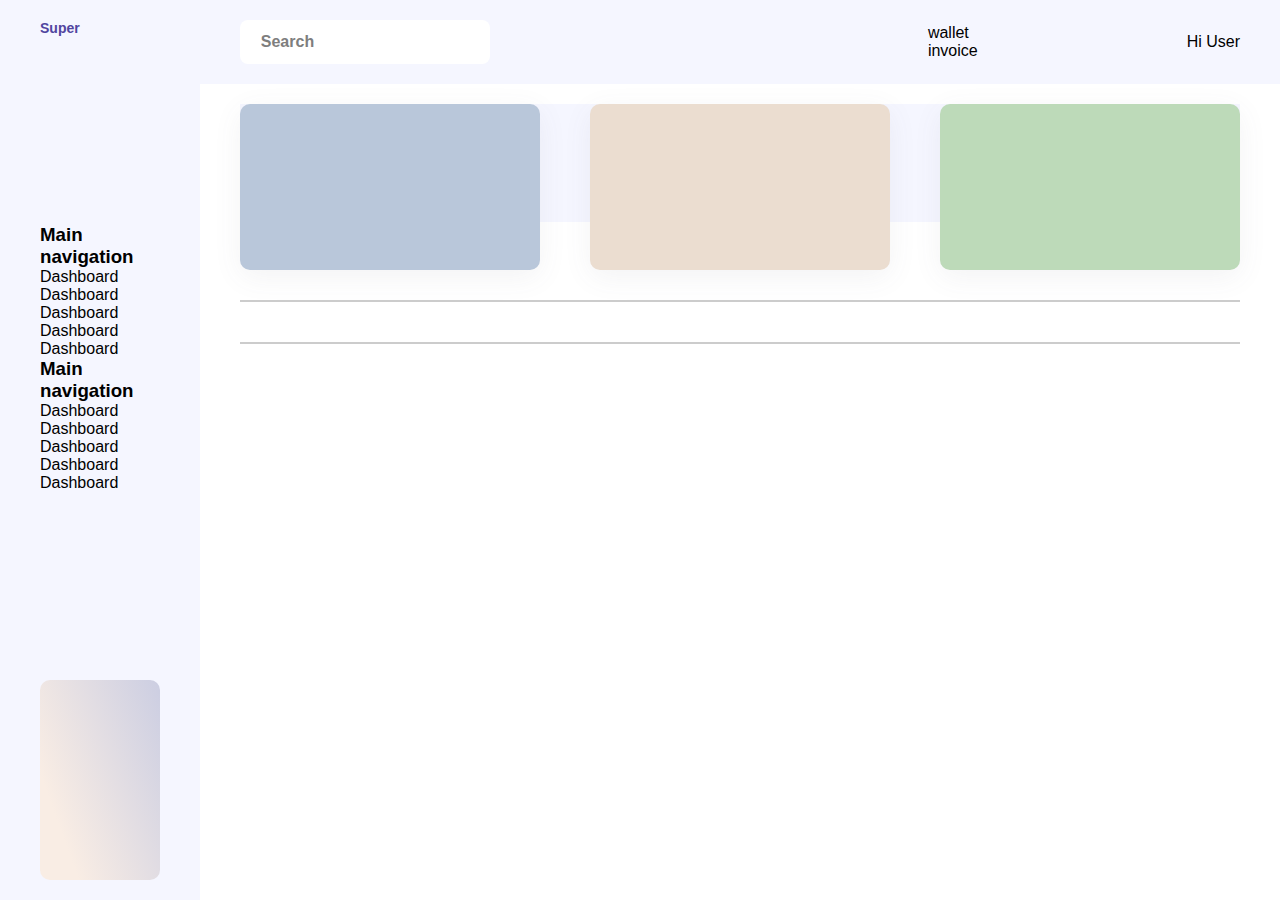
<file: FE_lesson_1__06.09.2022.html>
<!DOCTYPE html>
<html lang="en">
<head>
    <meta charset="UTF-8">
    <meta http-equiv="X-UA-Compatible" content="IE=edge">
    <meta name="viewport" content="width=device-width, initial-scale=1.0">
    <title>Document</title>
    <link rel="stylesheet" href="./lesson1.css">
    <link rel="stylesheet" href="https://maxst.icons8.com/vue-static/landings/line-awesome/line-awesome/1.3.0/css/line-awesome.min.css">
</head>


<body>

    <div class="wrapper">

        <aside class="aside container container--grayborder-r">
            
            <header class="aside__header">
                <h2 class="aside__title">
                    Super
                </h2>
            </header>

            <menu class="aside__menu">
                
                <nav class="vernav">
                    <h3 class="vernav__title">
                        Main navigation
                    </h3>
                    <ul class="vernav__list">
                        <li class="vernav__item">
                            <a class="nverav__link" href="#">
                                <i class="las la-cubes"></i>
                                <span class="vernav__span">Dashboard</span>
                            </a>
                            <a href="#" class="vernav__arrow">
                                <i class="las la-angle-right"></i>
                            </a>
                        </li>
                        <li class="vernav__item">
                            <a class="nverav__link" href="#">
                                <i class="las la-cubes"></i>
                                <span class="vernav__span">Dashboard</span>
                            </a>
                            <a href="#" class="vernav__arrow">
                                <i class="las la-angle-right"></i>
                            </a>
                        </li>
                        <li class="vernav__item">
                            <a class="nverav__link" href="#">
                                <i class="las la-cubes"></i>
                                <span class="vernav__span">Dashboard</span>
                            </a>
                            <a href="#" class="vernav__arrow">
                                <i class="las la-angle-right"></i>
                            </a>
                        </li>
                        <li class="vernav__item">
                            <a class="nverav__link" href="#">
                                <i class="las la-cubes"></i>
                                <span class="vernav__span">Dashboard</span>
                            </a>
                            <a href="#" class="vernav__arrow">
                                <i class="las la-angle-right"></i>
                            </a>
                        </li>
                        <li class="vernav__item">
                            <a class="nverav__link" href="#">
                                <i class="las la-cubes"></i>
                                <span class="vernav__span">Dashboard</span>
                            </a>
                        </li>
                    </ul>
                </nav>

                <nav class="vernav">
                    <h3 class="vernav__title">
                        Main navigation
                    </h3>
                    <ul class="vernav__list">
                        <li class="vernav__item">
                            <a class="nverav__link" href="#">
                                <i class="las la-cubes"></i>
                                <span class="vernav__span">Dashboard</span>
                            </a>
                            <a href="#" class="vernav__arrow">
                                <i class="las la-angle-right"></i>
                            </a>
                        </li>
                        <li class="vernav__item">
                            <a class="nverav__link" href="#">
                                <i class="las la-cubes"></i>
                                <span class="vernav__span">Dashboard</span>
                            </a>
                            <a href="#" class="vernav__arrow">
                                <i class="las la-angle-right"></i>
                            </a>
                        </li>
                        <li class="vernav__item">
                            <a class="nverav__link" href="#">
                                <i class="las la-cubes"></i>
                                <span class="vernav__span">Dashboard</span>
                            </a>
                            <a href="#" class="vernav__arrow">
                                <i class="las la-angle-right"></i>
                            </a>
                        </li>
                        <li class="vernav__item">
                            <a class="nverav__link" href="#">
                                <i class="las la-cubes"></i>
                                <span class="vernav__span">Dashboard</span>
                            </a>
                            <a href="#" class="vernav__arrow">
                                <i class="las la-angle-right"></i>
                            </a>
                        </li>
                        <li class="vernav__item">
                            <a class="nverav__link" href="#">
                                <i class="las la-cubes"></i>
                                <span class="vernav__span">Dashboard</span>
                            </a>
                        </li>
                    </ul>
                </nav>
                
            </menu>

            <div class="aside__help">

            </div>

        </aside>

        <main class="main">
            
            <header class="main__header container header--grayborder-b">
                
                <div class="main__search">
                    <input type="text" placeholder="Search">
                </div>

                <div class="main__icons">
                    <i class="las la-chevron-circle-left"></i>
                    <i class="las la-radiation-alt"></i>
                    <i class="las la-ellipsis-v"></i>
                </div>

                <menu class="main__menu">
                    <nav class="hornav">
                        <ul class="hornav__list">
                            <li class="hornav__itom">
                                <a href="#" class="hornav__link">
                                    wallet
                                </a>
                            </li>
                            <li class="hornav__itom">
                                <a href="#" class="hornav__link">
                                    invoice
                                </a>
                            </li>
                        </ul>
                    </nav>
                </menu>

                <div class="main__user user">
                    <div class="user__name">
                        Hi User
                    </div>
                    <div class="user__avatar">

                    </div>
                </div>

            </header>

            <article class="article container">
                <div class="bankcards">
                    <div class="bankcards__card col-blue"></div>
                    <div class="bankcards__card col-yellow"></div>
                    <div class="bankcards__card col-green"></div>
                </div>

                <div class="transactions  transactions--borders">
                    <div class="transactions__graphik">

                    </div>
                    <div class="transactions__graphik">
                        
                    </div>
                    <div class="transactions__graphik">
                        
                    </div>
                </div>
            </article>
        
        </main>

    </div>
    
</body>


</html>
</file>
<file: lesson1.css>
*{
    margin: 0;
    padding: 0;
    list-style: none;
    text-decoration: none;
    color: inherit;
    box-sizing: border-box;
    font-family: 'Arimo', sans-serif;
    --bgSecondary: hsl(233, 100%, 98%);
    --textcolor-violet: #51459f;
    --textcolor-gray: #7e7e7e;
    --textcolor-granit: #1a1a1a;
    --textcolor-white: #fff;
    --textcolor-orange: #fb896b;
    --textcolor-turquoise: #18dfbe;
}
body, html{
    height: 100%;
}



.container{
    padding: 20px 40px;
}

.container-20{
    padding: 20px;
}


.header{
    min-height: 50px;
}









.burger{
    display: none;
}


/* aside */

aside{
    width: 200px;
    background-color: var(--bgSecondary);
    position: fixed;
    left: 0;
    top: 0;
    height: 100vh;
}
.aside{
    display: flex;
    flex-direction: column;
    justify-content: space-between;
}
.aside__header{
    display: flex;
    align-items: center;
    color: var(--textcolor-violet);
}
.aside__icon{
    font-size: 1.6rem;
    margin-right: 10px;
}
.aside__title{
    font-size: 14px;
}

.nav__title{
    font-size: 12px;
    margin-bottom: 20px;
    color: var(--textcolor-granit);
    text-transform: capitalize;
}
.nav__item{
    display: flex;
    justify-content: space-between;
    align-items: center;
    padding: 10px 5px;
}
.nav__item:hover{
    background-color: rgba(255, 255, 255, 0.726);
}
.nav__link{
    display: flex;
    align-items: center;
}
.nav__link i{
    color: var(--textcolor-violet);
    font-size: 20px;
    margin-right: 10px;
}
.nav__text{
    font-size: 12px;
    font-weight: bold;
    color: var(--textcolor-gray);
    text-transform: capitalize;
}
.nav__arrow{
    border: none;
    outline: none;
    background: none;
    font-size: 10px;
}
.nav-rotate{
    transform: rotateZ(135deg);
}


.aside__help{
    background: linear-gradient(70deg , #f9ede4 20% , #cccee2 100%) ;
    width: 100%;
    height: 200px;
    flex-shrink: 0;
    border-radius: 10px;
    position: relative;
}
.help{
    display: flex;
    flex-direction: column;
    align-items: center;
    justify-content: flex-end;
    padding: 20px;
    text-align: center;
}
.help__question{
    background-color: #fff;
    width: 50px;
    height: 50px;
    border-radius: 50%;
    position: absolute;
    left: calc(50% - 25px);
    top: -20px;
    display: flex;
    justify-content: center;
    align-items: center;
    box-shadow: 0 10px 20px -10px #00000046
    ,0 15px 20px -10px #00000030
    ,0 20px 20px -11px #00000030
    ,0 20px 30px -15px #00000030
    ,0 25px 30px -15px #00000030
    ,0 30px 30px -15px #00000030
    ,0 35px 30px -15px #00000023
    ,0 40px 30px -15px #00000020 ;
}
.help__icon{
    background-color: var(--textcolor-orange);
    width: 25px;
    height: 25px;
    border-radius: 50%;
    color: var(--textcolor-white);
    font-weight: bold;
    display: flex;
    justify-content: center;
    align-items: center;
}
.help__title{
    font-size: 14px;
    margin-bottom: 15px;
}
.help__desc{
    font-size: 12px;
    color: var(--textcolor-gray);
    margin-bottom: 15px;
}
.help__button{
    width: 100%;
    border: none;
    background-color: #fff;
    line-height: 35px;
    border-radius: 5px;
    font-weight: bold;
    font-size: 10px;
    text-transform: capitalize;
}

























/* main */

       
main{
    /* width: calc(100% - 200px); */
    margin-left: 200px;
}

             /* header  */  
.main__header{
    display: flex;
    align-items: center;
    justify-content: space-between;
    background-color: var(--bgSecondary);
}
.main__search{
    width: 25%;
    background-color: #fff;
    display: flex;
    padding-left: .5rem;
    align-items: center;
    border-radius: 8px;
}
.main__search i{
   font-size: 1.5rem;
   color: var(--textcolor-gray);
}
.main__search input{
    background-color: transparent;
    border: none;
    outline: none;
    font-size: 1rem;
    padding: 0.8rem;
}
.main__search input::placeholder{
    font-weight: 800;
    color: var(--textcolor-gray);
}
.main-icon{
    background: none;
    border: none;
    font-size: 1.3rem;
    cursor: pointer;
}
.main__icons>:not(:last-child){
    margin-right: 10px;
}
.main-icon:hover{
    color: #4c39c7;
}

.links *:not(:last-child){
    margin-right: 2rem;
}
.link{
    color: var(--textcolor-gray);
    font-size: 14px;
}
.user{
    display: flex;
    align-items: center;
    justify-content: space-between;
}
.user__greetings{
    margin-right: 1rem;
    font-size: 14px;
    color: var(--textcolor-granit);
}
.avatar{
    width: 35px;
    height: 35px;
    flex-shrink: 0;
    background-color: orange;
    border-radius: 7px;
    box-shadow: rgba(149, 157, 165, 0.2) 0px 8px 24px;
    overflow: hidden;
}
.avatar__img{
    width: 100%;
    transform: translateY(-3px);
}











        /*article  */


.bankcards::after{
    content: " ";
    width: 100%;
    height: 60%;
    background-color: var(--bgSecondary);
    position: absolute;
    top: 0;
    left: 0;
    z-index: -1;
 }
.bankcards{
    display: flex;
    justify-content: space-between;
    flex-wrap: wrap;
    gap: 3%;
    padding-bottom: 30px;
    height: auto;
    position: relative;
}
.bankcards__card{
    border-radius: 10px;
    width: calc(33% - 3%);
    height: auto;
    aspect-ratio: 1.8;
    box-shadow: rgba(100, 100, 111, 0.075) 0px 7px 29px 0px;
    padding: 20px;
    display: flex;
    flex-direction: column;
    justify-content: space-between;
}
.bankcards__title{
    text-transform: capitalize;
    font-size: 10px;
    display: flex;
    justify-content: space-between;
    align-items: baseline;
}
.bankcars__info{
    color: var(--textcolor-granit);
}
.bankcards__saving{
    color: var(--textcolor-gray);
    text-decoration: underline;
    font-weight: bold;
}
.bankcardone__footer{
    display: flex;
    justify-content: space-between;
    align-items: baseline;
}
.bankcardone__balance{
    font-size: 24px;
    font-weight: bold;
    align-items: baseline;
    text-transform: uppercase;
}
.bankcardone__currency{
    font-size: 12px;
    outline: none;
    border: none;
    background: none;
    text-transform: uppercase;
}
.bankcardone__currency:focus{
    outline: none;
    border: none;
    background: none;
}
.bankcards__icon{
    background-color: var(--textcolor-gray);
    border-radius: 50%;
    color: bisque;
    width: 15px;
    height: auto;
    aspect-ratio: 1;
    text-align: center;
    line-height: 15px;
}

.bankcardtwo__footer{
    display: flex;
    align-items: center;
    gap: 10px;
}
.bankcardtwo__icon{
    background-color: #f0bebe;
    width: 50px;
    height: 50px;
    flex-shrink: 0;
    color: rgb(201, 41, 20);
    font-size: 30px;
    border-radius: 50%;
    text-align: center;
    line-height: 50px;
}
.bankcardtwo__status{
    display: flex;
    flex-direction: column;
    gap: 4px;
}
.bankcardtwo__persent{
    font-weight: bold;
    font-size: 16px;
    color: rgb(201, 41, 20);
}
.bankcardtwo__desc{
    font-size: 12px;
    font-weight: bold;
}
.bankcardthree__title{
    font-size: 41px;
}
.bankcardthree__text{
    font-size: 10px;
    font-weight: bold;
    color: var(--textcolor-gray);
}
.bankcardthree__number{
    font-size: 18px;
    font-weight: bold;
    letter-spacing: 3px;
    white-space: nowrap;
}
.bankcardthree__info{
    display: flex;
    justify-content: space-between;
    width: 80%;
}
.bankcardthree__info:first-child{
    margin-bottom: 5px;
}
.bankcardthree__personal{
    font-weight: bold;
    font-size: 16px;

}
















/* Graphics */

.transactions--borders{
    border-top: 2px solid #ccc;
    border-bottom: 2px solid #ccc;
}
.transactions{
    display: flex;
    flex-wrap: wrap;
    gap: 3%;
    justify-content: space-between;
    padding: 20px 0;
}
.transaction{
    width: calc(33% - 3%);
    height: 70px;
    display: flex;
    justify-content: space-between;
}
.transaction__info{
    height: 100%;
    display: flex;
    flex-direction: column;
    justify-content: space-between;
}
.transaction__title{
    font-size: 12px;
    color: var(--textcolor-granit);
}
.transaction__count{
    font-size: 20px;
    font-weight: bold;
}
.transaction__month{
    font-size: 12px;
    color: var(--textcolor-gray);
}
.gaph{
    display: flex;
    align-items: flex-end;
    gap: 10px;
}

.graph__col{
    background-color: #ccc;
    width: 20px;
    border-radius: 5px;
}















/* History payment */
.history{
  display: flex;
  flex-wrap: wrap;
}
.history--60{
    width: 60%;
}
.history--40{
    width: 40%;
}
.history--bg-violet{
    background-color: var(--bgSecondary);
    border-radius: 15px;
}

.history__spend{

}
.history__header{
    display: flex;
    justify-content: space-between;
    align-items: center;
    margin-bottom: 20px;
}
.history__title{
    font-size: 15px;
    color: var(--textcolor-granit);
}
.history__icons{
    font-size: 1.5rem;
    color: var(--textcolor-gray);
    display: flex;
    gap: 15px;
}
.history__period{
    margin-bottom: 30px;
}
.history__date{
    font-size: 12px;
    color: var(--textcolor-gray);
    margin-bottom: 20px;
}

.action{
    display: flex;
    justify-content: space-between;
    align-items: center;
    margin-bottom: 15px;
    gap: 5px;
}
.action_desc{
    display: flex;
    align-items: center;
    gap: 15px;
}
.action__icon{
    width: 45px;
    height: 45px;
    flex-shrink: 0;
    background-color: #ccc;
    border-radius: 8px;
    display: flex;
    align-items: center;
    justify-content: center;
}
.action__text{
    display: flex;
    flex-direction: column;
    gap: 4px;
}
.action__origin{
    font-size: 14px;
    color: var(--textcolor-granit);
}
.action__status{
    font-size: 12px;
    color: var(--textcolor-gray);
}
.action__money{
    font-size: 14px;
}






























/* MODIFICATORS------------------------------- */

.bg-orange{
    background-color: var(--textcolor-orange);
}
.bg-violet{
    background-color: var(--textcolor-violet);
}
.bg-turquoise{
    background-color: var(--textcolor-turquoise);
}

.text-orange{
    color: var(--textcolor-orange);
}
.text-violet{
    color: var(--textcolor-violet);
}
.text-turquoise{
    color: var(--textcolor-turquoise);
}
.text-white{
    color: #fff;
}

.color-negative{
    color: rgb(167, 32, 32);
}

.col-blue{
    background-color: rgb(185, 199, 218);
}
.col-yellow{
    background-color: rgb(235, 221, 208);
}
.col-green{
    background-color: rgb(189, 218, 185);
}

.border-r{
    border-right: 2px solid #ccc;
}
.border-l{
    border-left: 2px solid #ccc;
}
.border-t{
    border-top: 2px solid #ccc;
}
.border-b{
    border-bottom: 2px solid #ccc;
}

     /* margins */
.mt-20{
    margin-top: 20px;
}
.mt-30{
    margin-top: 30px;
}

.mr-20{
    margin-right: 20px;
}
.mr-30{
    margin-right: 30px;
}

.mb-20{
    margin-bottom: 20px;
}
.mb-30{
    margin-bottom: 30px;
}

.ml-20{
    margin-left: 20px;
}
.ml-30{
    margin-left: 30px;
}

.mx-20{
    margin-left: 20px;
    margin-right: 20px;
}
.mx-30{
    margin-left: 30px;
    margin-right: 30px;
}

.my-20{
    margin-top: 20px;
    margin-bottom: 20px;
}
.my-30{
    margin-top: 30px;
    margin-bottom: 30px;
}


.h-1{
    height: 10%;
}
.h-2{
    height: 20%;
}
.h-3{
    height: 30%;
}
.h-4{
    height: 40%;
}
.h-5{
    height: 50%;
}
.h-6{
    height: 60%;
}
.h-7{
    height: 70%;
}
.h-8{
    height: 80%;
}
.h-9{
    height: 90%;
}
.h-10{
    height: 100%;
}


































@media (min-width: 991px) and (max-width: 1199px) {

     /*article  */
   
    .bankcards__card{
        padding: 10px;
    }
    .bankcardone__balance{
        font-size: 18px;
    }
    .bankcardone__currency{
        font-size: 10px;
    }
    .bankcardtwo__icon{
        width: 35px;
        height: 35px;
        font-size: 23px;
        line-height: 36px;
    }
    .bankcardtwo__persent{
        font-size: 14px;
    }
    .bankcardtwo__desc{
        font-size: 10px;
    }
    .bankcardthree__title{
        font-size: 35px;
    }
    .bankcardthree__number{
        font-size: 14px;
        letter-spacing: 2px;
    }
    .bankcardthree__personal{
        font-weight: bold;
        font-size: 12px;
    
    }
  }
















  @media (min-width: 768px) and (max-width: 991px) {

    /* main 
            header
    */
    
    .main__search{
        width: 25%;
    }
    .main__search i{
       font-size: 1.3rem;
    }
    .main__search input{
        font-size: 0.9rem;
        padding: 0.6rem;
    }
    .main-icon{
        font-size: 1rem;
    }


     /*article  */
 
    .bankcards{
        justify-content: space-evenly;
        gap: 30px;
    }
    .bankcards__card{
        width: calc(45%);
        padding: 10px;
    }
    .bankcardone__balance{
        font-size: 18px;
    }
    .bankcardone__currency{
        font-size: 10px;
    }
    .bankcardtwo__icon{
        width: 35px;
        height: 35px;
        font-size: 23px;
        line-height: 36px;
    }
    .bankcardtwo__persent{
        font-size: 14px;
    }
    .bankcardtwo__desc{
        font-size: 10px;
    }
    .bankcardthree__title{
        font-size: 35px;
    }
    .bankcardthree__number{
        font-size: 14px;
        letter-spacing: 2px;
    }
    .bankcardthree__personal{
        font-weight: bold;
        font-size: 12px;
    
    }


            /* Graphics */


    .transactions{
        padding: 15px 0;
    }
    .transaction{
        height: 70px;
        gap: 5px;
    }
    .transaction__title{
        font-size: 10px;
    }
    .transaction__count{
        font-size: 16px;
        font-weight: bold;
    }
    .transaction__month{
        font-size: 10px;
    }
    .gaph{
        gap: 4px;
    }

    .graph__col{
        width: 12px;
        border-radius: 5px;
    }



        /* History payment */
    .history--60{
        width: 100%;
    }
    .history--40{
        width: 100%;
    }
   
  }















@media (max-width: 767px) {
    main{
        margin: 0;
    }
    .help{
        display: none;
    }

    .aside{
        transform: translateX(-200px);
        transition: all 0.5s ease-out;
        z-index: 1;
    }
    .burger{
        transition: 0.6s ease-in;
        display: block;
        position: fixed;
        border-radius: 5px;
        left: 10px;
        top: 10px;
        width: 42px;
        height: 42px;
        cursor: pointer;
        z-index: 1;
    }
    .burger__line{
        width: 30px;
        height: 3px;
        background-color: var(--textcolor-violet);
        margin: 8px auto;   
        transition: all 0.5s ease-in;
    }
    /* animation */
    .aside--open{
        transform: none;
        width: 100%;
    }
    .burger--open{
        left: calc(100% - 55px);
        z-index: 2;
        opacity: 100%;
        transform: rotateZ(90deg);
        transition: left .6s ease-out , transform .6s ease-out;
    }
    .burger__line--open{
        background-color: var(--textcolor-violet);
    }
    .burger__line--open:first-child{
        transform-origin: left;
        transform: rotateZ(45deg);
    }
    .burger__line--open:nth-child(2){
        background-color: transparent;
    }
    .burger__line--open:last-child{
        transform-origin: left;
        transform: rotateZ(-45deg);
    }
        /* aside */
  
    .aside__icon{
        font-size: 3rem;
    }
    .aside__title{
        font-size: 25px;
    }
    .nav__title{
        font-size: 17px;
    }
    .nav__link i{
        font-size: 30px;
    }
    .nav__text{
        font-size: 17px;
    }
    .nav__arrow{
        font-size: 20px;
    }

    /* main 
            header
    */
    .container{
        padding: 20px;
    }

    .main__header{
        flex-direction: column-reverse;
        gap: 20px;
        padding-bottom: 70px;
    }
    .main__search{
        width: 70%;
    }
    .main__search i{
       font-size: 1.3rem;
    }
    .main__search input{
        font-size: 0.9rem;
        padding: 0.6rem;
    }
    .main__icons{
        display: none;
    }
    .links{
        display: none;
    }
    .user{
        width: 100px;
        align-self: center;
    }
    .user__greetings{
        font-size: 12px;
    }
 
        /* article */
    .bankcards{
        justify-content: space-evenly;
        gap: 30px;
    }
    .bankcards__card{
        width: calc(90%);
        padding: 20px;
    }
    .bankcards__title{
        font-size: 2.5vw;
    }
    .bankcardone__balance{
        font-size: 5vw;
    }
    .bankcardone__currency{
        font-size: 2vw;
    }
    .bankcardtwo__icon{
        width: 12vw;
        height: 12vw;
        font-size: 6vw;
        line-height: 12vw;
    }
    .bankcardtwo__persent{
        font-size: 4vw;
    }
    .bankcardtwo__desc{
        font-size: 3vw;
    }
    .bankcardthree__title{
        font-size: 10vw;
    }
    .bankcardthree__number{
        font-size: calc(6vw - 7px);
        letter-spacing: 3px;
    }
    .bankcardthree__text{
        font-size: 2.5vw;
    }
    .bankcardthree__personal{
        font-weight: bold;
        font-size: 4vw;
    
    }


        /* Graphics */
    .transactions{
        padding: 15px 0;
        gap: 20px;
    }
    .transaction{
       width: 100%;
       gap: 5px;
    }
    .transaction__title{
        font-size: 10px;
    }
    .transaction__count{
        font-size: 16px;
    }
    .transaction__month{
        font-size: 10px;
    }
    .gaph{
        gap: 4px;
    }

    .graph__col{
        width: 12px;
    }


        /* History payment */
    .history--60{
        width: 100%;
    }
    .history--40{
        width: 100%;
    }
    .history__title{
        font-size: 12px;
    }
    .history__icons{
        font-size: 1.1rem;
        gap: 10px;
    }
    .history__date{
        font-size: 10px;
    }
    .action__icon{
        width: 40px;
        height: 40px;
    }
    .action__origin{
        font-size: 12px;
    }
    .action__status{
        font-size: 12px;
    }
    .action__money{
        font-size: 12px;
    }
    
}
</file>
